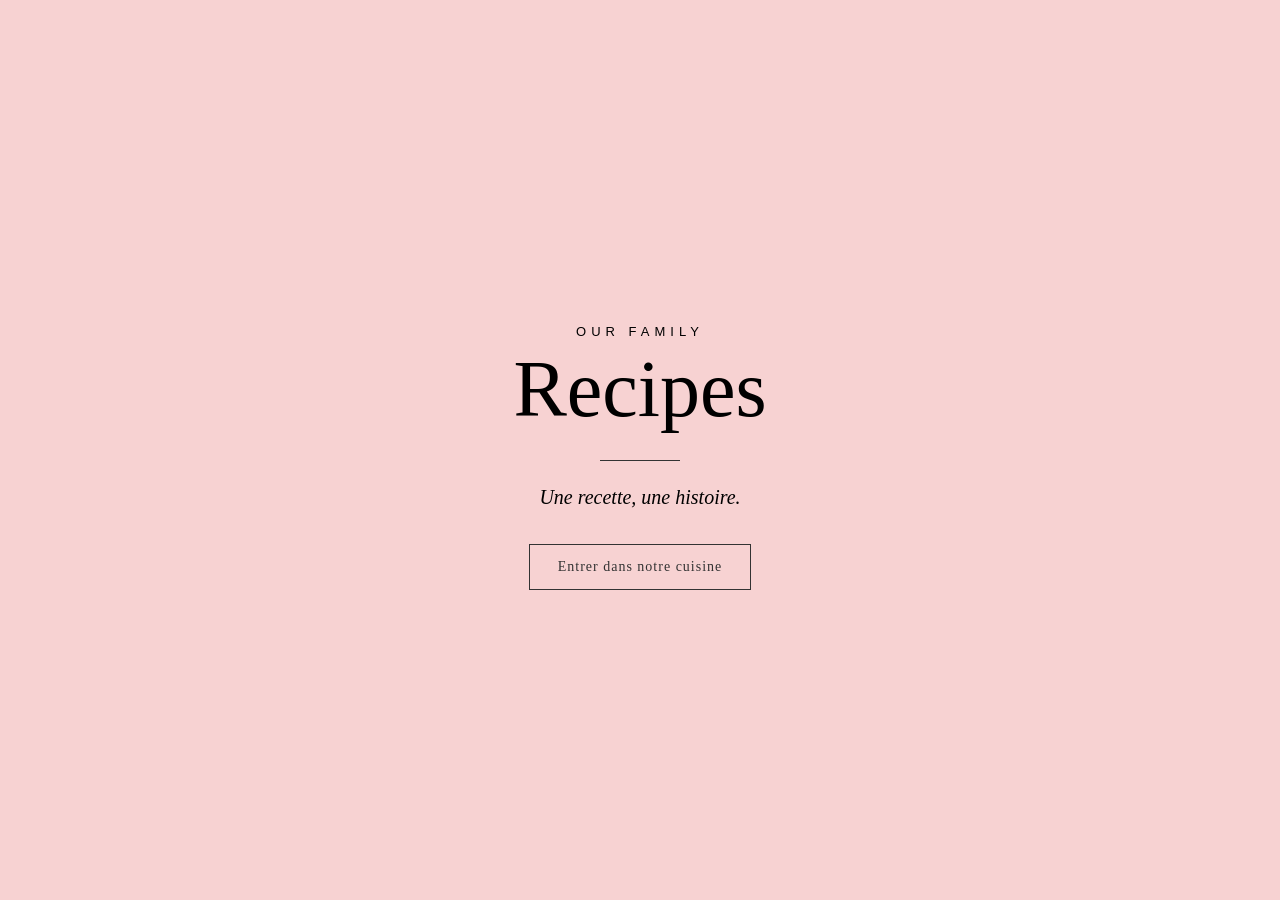
<file: index.html>
<!DOCTYPE html>
<html lang="fr">
<head>
  <meta charset="UTF-8">
  <meta name="viewport" content="width=device-width, initial-scale=1.0">
  <title>Our Family Recipes</title>
  <link rel="stylesheet" href="style.css">
</head>

<body>
  <main class="welcome-page">

    <div class="welcome-content">
      <p class="small-title">OUR FAMILY</p>

      <h1>Recipes</h1>

      <div class="separator"></div>

      <p class="subtitle">Une recette, une histoire.</p>

      <a href="recipes.html" class="enter-button">
        Entrer dans notre cuisine
      </a>
    </div>

  </main>
</body>
</html>
</file>
<file: style.css>
body {
  margin: 0;
  font-family: Georgia, "Times New Roman", serif;
}

.welcome-page {
  min-height: 100vh;
  background-color: #f7d2d2;

  display: flex;
  justify-content: center;
  align-items: center;

  text-align: center;
}

.welcome-content {
  padding: 40px;
}

.small-title {
  font-family: Arial, sans-serif;
  font-size: 13px;
  letter-spacing: 5px;
  margin-bottom: 5px;
}

h1 {
  font-size: 80px;
  font-weight: normal;
  margin: 0;
}

.separator {
  width: 80px;
  height: 1px;
  background-color: #333;
  margin: 25px auto;
}

.subtitle {
  font-size: 20px;
  font-style: italic;
  margin-bottom: 35px;
}

.enter-button {
  background-color: transparent;
  border: 1px solid #333;

  padding: 14px 28px;

  font-size: 14px;
  letter-spacing: 1px;

  cursor: pointer;

  text-decoration: none;   
  color: #333;
  display: inline-block;
}

.enter-button:hover {
  background-color: #333;
  color: white;
}

.recipes-page {
  min-height: 100vh;
  background-color: #f7d2d2;
  padding: 50px;
  position: relative;
}

.recipes-title {
  text-align: center;
  font-size: 50px;
  font-weight: normal;
}

.search-bar {
  display: block;
  width: 350px;
  max-width: 80%;
  margin: 30px auto;
  padding: 14px 18px;

  background-color: white;

  border: 1px solid #aaa;
  border-radius: 30px;

  font-size: 16px;
}

.filters {
  text-align: center;
  margin-bottom: 40px;
}

.filters button {
  background-color: transparent;
  border: 1px solid #555;

  padding: 10px 18px;
  margin: 5px;

  border-radius: 20px;
  cursor: pointer;
}

.recipe-list {
  display: flex;
  gap: 20px;
  justify-content: center;
  flex-wrap: wrap;
}

.recipe-card {
  width: 250px;
  padding: 25px;

  background-color: white;
  border-radius: 15px;

  text-align: center;
}

.holiday-filter {
  position: relative;
  display: inline-block;
}

.holiday-menu {
  display: none;

  position: absolute;
  top: 45px;
  left: 50%;
  transform: translateX(-50%);

  background-color: white;
  border: 1px solid #ddd;
  border-radius: 12px;

  padding: 10px;

  min-width: 160px;

  box-shadow: 0 5px 15px rgba(0, 0, 0, 0.1);

  z-index: 10;
}

.holiday-menu button {
  display: block;
  width: 100%;

  border: none;
  background-color: transparent;

  padding: 10px;
  margin: 0;

  text-align: left;
  cursor: pointer;
}

.holiday-menu button:hover {
  background-color: #f5f5f5;
}
.recipe-page {
  min-height: 100vh;
  background-color: #f7d2d2;
  padding: 40px;
  color: #3f3732;
}

.back-link {
  text-decoration: none;
  color: #6b5d55;
  font-family: Arial, sans-serif;
}

.recipe-hero {
  max-width: 900px;
  margin: 40px auto;
  display: flex;
  align-items: center;
  gap: 45px;
}

.recipe-image img {
  width: 380px;
  height: 380px;

  object-fit: cover;

  border-radius: 20px;
}

.recipe-header {
  flex: 1;
  text-align: center;
}

.recipe-emoji {
  font-size: 35px;
  margin: 0;
}

.recipe-header h1 {
  font-size: 55px;
  font-weight: normal;
  margin: 10px 0;
}

.recipe-tags {
  font-family: Arial, sans-serif;
  font-size: 14px;
  letter-spacing: 1px;
}

.recipe-description {
  font-size: 18px;
  font-style: italic;
  margin-top: 25px;
}

.recipe-details {
  max-width: 900px;
  margin: auto;

  display: flex;
  gap: 30px;

  background-color: white;
  padding: 40px;

  border-radius: 20px;
}

.recipe-column {
  flex: 1;
}

.recipe-column h2 {
  font-size: 24px;
  font-weight: normal;
}

.recipe-column li {
  margin-bottom: 12px;
  line-height: 1.5;
}

.family-note {
  max-width: 820px;

  margin: 30px auto;
  padding: 25px 40px;

  background-color: #f7dede;

  border-radius: 20px;

  text-align: center;
}

.family-note h3 {
  font-weight: normal;
  font-size: 22px;
}
.recipe-card a {
  text-decoration: none;
  color: #333;
}

.recipe-info {
  display: flex;
  gap: 12px;
  justify-content: center;
  flex-wrap: wrap;
  margin-top: 30px;
}

.info-box {
  background-color: #f7dede;
  padding: 14px 18px;
  border-radius: 12px;
  min-width: 95px;
  text-align: center;
}

.info-box span {
  display: block;
  font-size: 22px;
  margin-bottom: 5px;
}

.info-box strong {
  display: block;
  font-family: Arial, sans-serif;
  font-size: 12px;
}

.info-box p {
  margin: 5px 0 0;
  font-size: 14px;
}
.add-recipe-page {
  min-height: 100vh;
  background-color: #f7d2d2;
  padding: 40px;
}

.add-recipe-page h1 {
  text-align: center;
  font-size: 50px;
  font-weight: normal;
}

.recipe-form {
  max-width: 650px;
  margin: 40px auto;
  background-color: white;
  padding: 40px;
  border-radius: 20px;
}

.recipe-form label {
  display: block;
  margin-top: 20px;
  margin-bottom: 7px;
}

.recipe-form input,
.recipe-form textarea,
.recipe-form select {
  width: 100%;
  padding: 12px;
  box-sizing: border-box;

  border: 1px solid #ccc;
  border-radius: 10px;

  font-size: 15px;
}

.recipe-form textarea {
  min-height: 100px;
  resize: vertical;
}

.checkbox-group {
  display: flex;
  gap: 20px;
  flex-wrap: wrap;
}

.checkbox-group label {
  display: flex;
  align-items: center;
  gap: 5px;
}

.checkbox-group input {
  width: auto;
}

.submit-recipe-button {
  margin-top: 30px;
  width: 100%;

  padding: 14px;

  background-color: #f7dede;

  border: none;
  border-radius: 12px;

  cursor: pointer;
  font-size: 16px;
}
.add-recipe-link {
  display: block;
  width: fit-content;

  margin: 0 auto 25px;
  padding: 12px 20px;

  background-color: white;
  color: #333;

  text-decoration: none;
  border-radius: 20px;
}
.login-page {
  min-height: 100vh;
  background-color: #f7d2d2;;

  display: flex;
  flex-direction: column;
  justify-content: center;
  align-items: center;
}

.login-page h1 {
  font-size: 45px;
  font-weight: normal;
}

.login-form {
  width: 350px;
  max-width: 80%;

  background-color: white;

  padding: 35px;
  border-radius: 20px;
}

.login-form label {
  display: block;
  margin-top: 15px;
  margin-bottom: 7px;
}

.login-form input {
  width: 100%;
  box-sizing: border-box;

  padding: 12px;

  border: 1px solid #ccc;
  border-radius: 10px;
}

.login-form button {
  width: 100%;

  margin-top: 25px;
  padding: 13px;

  background-color: #f7dede;

  border: none;
  border-radius: 12px;

  cursor: pointer;
}
@media (max-width: 768px) {
  .recipe-hero {
    flex-direction: column;
  }

  .recipe-image img {
    width: 100%;
    max-width: 350px;
    height: auto;
  }

  .recipe-details {
    flex-direction: column;
  }

  .recipes-page,
  .recipe-page,
  .add-recipe-page {
    padding: 20px;
  }

  h1 {
    font-size: 50px;
  }

  .login-link,
  .logout-button {
    top: 12px;
    right: 12px;
    padding: 7px 12px;
    font-size: 12px;
    border-radius: 16px;
  }

  .recipes-title {
    font-size: 42px;
    padding-right: 110px;
  }
}
.logout-button {
  position: absolute;
  top: 20px;
  right: 20px;

  padding: 10px 18px;

  background-color: white;
  border: 1px solid #555;
  border-radius: 20px;

  cursor: pointer;
}
.recipes-page,
.add-recipe-page {
  position: relative;
}
.admin-actions {
  display: flex;
  justify-content: center;
  gap: 10px;
  margin-top: 15px;
}
.edit-button,
.delete-button {
  padding: 8px 14px;
  border-radius: 15px;
  font-size: 13px;
  cursor: pointer;
}

.edit-button {
  background-color: #f7dede;
  color: #333;
  text-decoration: none;
}

.delete-button {
  background-color: white;
  border: 1px solid #aaa;
}
.login-link {
  position: absolute;
  top: 20px;
  right: 20px;

  padding: 10px 18px;

  background-color: white;
  color: #333;

  text-decoration: none;
  border: 1px solid #555;
  border-radius: 20px;
}
.remove-image-option {
  display: flex !important;
  align-items: center;
  gap: 8px;
}

.remove-image-option input {
  width: auto;
}
.holiday-checkboxes {
  display: flex;
  gap: 20px;
  flex-wrap: wrap;
}

.holiday-checkboxes label {
  display: flex;
  align-items: center;
  gap: 5px;
}

.holiday-checkboxes input {
  width: auto;
}
</file>
